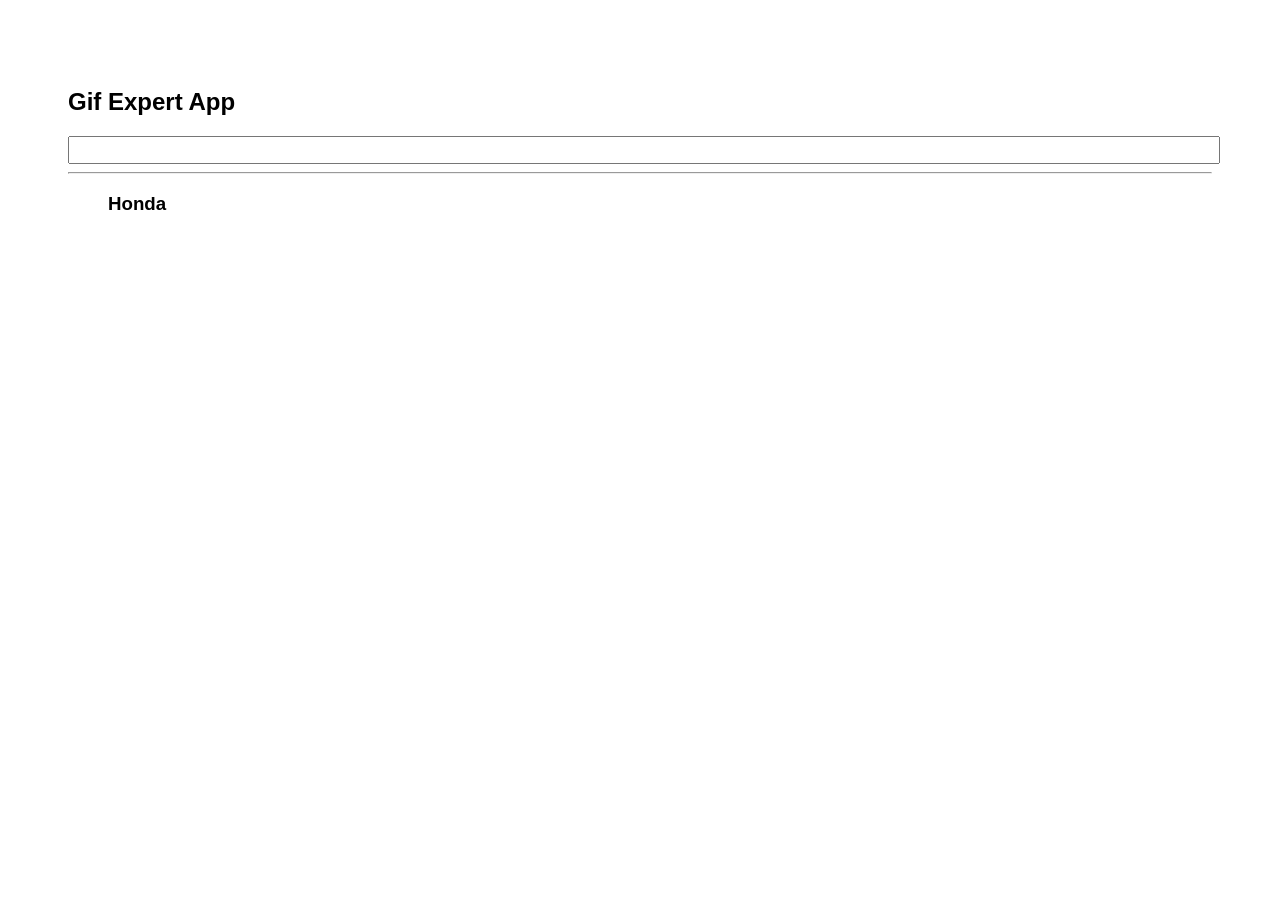
<file: docs/index.html>
<!DOCTYPE html>
<html lang="en">
  <head>
    <meta charset="utf-8" />
    <link rel="icon" href="./favicon.ico" />
    <meta name="viewport" content="width=device-width,initial-scale=1" />
    <meta name="theme-color" content="#000000" />
    <meta name="description" content="Web site created using create-react-app" />
    <link rel="apple-touch-icon" href="./logo192.png" />
    <link rel="manifest" href="./manifest.json" />
    <title>React App</title>
    <link
      rel="stylesheet"
      href="https://cdnjs.cloudflare.com/ajax/libs/animate.css/4.1.1/animate.min.css"
    />
    <link href="./static/css/main.9da7d0b5.chunk.css" rel="stylesheet" />
  </head>
  <body>
    <noscript>You need to enable JavaScript to run this app.</noscript>
    <div id="root"></div>
    <script>
      !(function (e) {
        function r(r) {
          for (var n, a, i = r[0], c = r[1], f = r[2], p = 0, s = []; p < i.length; p++)
            (a = i[p]),
              Object.prototype.hasOwnProperty.call(o, a) && o[a] && s.push(o[a][0]),
              (o[a] = 0);
          for (n in c) Object.prototype.hasOwnProperty.call(c, n) && (e[n] = c[n]);
          for (l && l(r); s.length; ) s.shift()();
          return u.push.apply(u, f || []), t();
        }
        function t() {
          for (var e, r = 0; r < u.length; r++) {
            for (var t = u[r], n = !0, i = 1; i < t.length; i++) {
              var c = t[i];
              0 !== o[c] && (n = !1);
            }
            n && (u.splice(r--, 1), (e = a((a.s = t[0]))));
          }
          return e;
        }
        var n = {},
          o = { 1: 0 },
          u = [];
        function a(r) {
          if (n[r]) return n[r].exports;
          var t = (n[r] = { i: r, l: !1, exports: {} });
          return e[r].call(t.exports, t, t.exports, a), (t.l = !0), t.exports;
        }
        (a.e = function (e) {
          var r = [],
            t = o[e];
          if (0 !== t)
            if (t) r.push(t[2]);
            else {
              var n = new Promise(function (r, n) {
                t = o[e] = [r, n];
              });
              r.push((t[2] = n));
              var u,
                i = document.createElement("script");
              (i.charset = "utf-8"),
                (i.timeout = 120),
                a.nc && i.setAttribute("nonce", a.nc),
                (i.src = (function (e) {
                  return (
                    a.p + "static/js/" + ({}[e] || e) + "." + { 3: "a7f0cc59" }[e] + ".chunk.js"
                  );
                })(e));
              var c = new Error();
              u = function (r) {
                (i.onerror = i.onload = null), clearTimeout(f);
                var t = o[e];
                if (0 !== t) {
                  if (t) {
                    var n = r && ("load" === r.type ? "missing" : r.type),
                      u = r && r.target && r.target.src;
                    (c.message = "Loading chunk " + e + " failed.\n(" + n + ": " + u + ")"),
                      (c.name = "ChunkLoadError"),
                      (c.type = n),
                      (c.request = u),
                      t[1](c);
                  }
                  o[e] = void 0;
                }
              };
              var f = setTimeout(function () {
                u({ type: "timeout", target: i });
              }, 12e4);
              (i.onerror = i.onload = u), document.head.appendChild(i);
            }
          return Promise.all(r);
        }),
          (a.m = e),
          (a.c = n),
          (a.d = function (e, r, t) {
            a.o(e, r) || Object.defineProperty(e, r, { enumerable: !0, get: t });
          }),
          (a.r = function (e) {
            "undefined" != typeof Symbol &&
              Symbol.toStringTag &&
              Object.defineProperty(e, Symbol.toStringTag, { value: "Module" }),
              Object.defineProperty(e, "__esModule", { value: !0 });
          }),
          (a.t = function (e, r) {
            if ((1 & r && (e = a(e)), 8 & r)) return e;
            if (4 & r && "object" == typeof e && e && e.__esModule) return e;
            var t = Object.create(null);
            if (
              (a.r(t),
              Object.defineProperty(t, "default", { enumerable: !0, value: e }),
              2 & r && "string" != typeof e)
            )
              for (var n in e)
                a.d(
                  t,
                  n,
                  function (r) {
                    return e[r];
                  }.bind(null, n)
                );
            return t;
          }),
          (a.n = function (e) {
            var r =
              e && e.__esModule
                ? function () {
                    return e.default;
                  }
                : function () {
                    return e;
                  };
            return a.d(r, "a", r), r;
          }),
          (a.o = function (e, r) {
            return Object.prototype.hasOwnProperty.call(e, r);
          }),
          (a.p = "/"),
          (a.oe = function (e) {
            throw (console.error(e), e);
          });
        var i = (this["webpackJsonpgif-expert-app"] = this["webpackJsonpgif-expert-app"] || []),
          c = i.push.bind(i);
        (i.push = r), (i = i.slice());
        for (var f = 0; f < i.length; f++) r(i[f]);
        var l = c;
        t();
      })([]);
    </script>
    <script src="./static/js/2.9dc96e56.chunk.js"></script>
    <script src="./static/js/main.ea15b56a.chunk.js"></script>
  </body>
</html>
</file>
<file: docs/static/css/main.9da7d0b5.chunk.css>
*{font-family:Arial,Helvetica,sans-serif}body{padding:60px}input{font-size:1.2rem;width:100%;color:grey}.card-grid{display:flex;flex-wrap:wrap;flex-direction:row}.card{align-content:center;border:1px solid grey;border-radius:6px;margin-bottom:10px;margin-right:10px;overflow:hidden}.card p{padding:5px;text-align:center}.card img{max-height:200px}
/*# sourceMappingURL=main.9da7d0b5.chunk.css.map */
</file>
